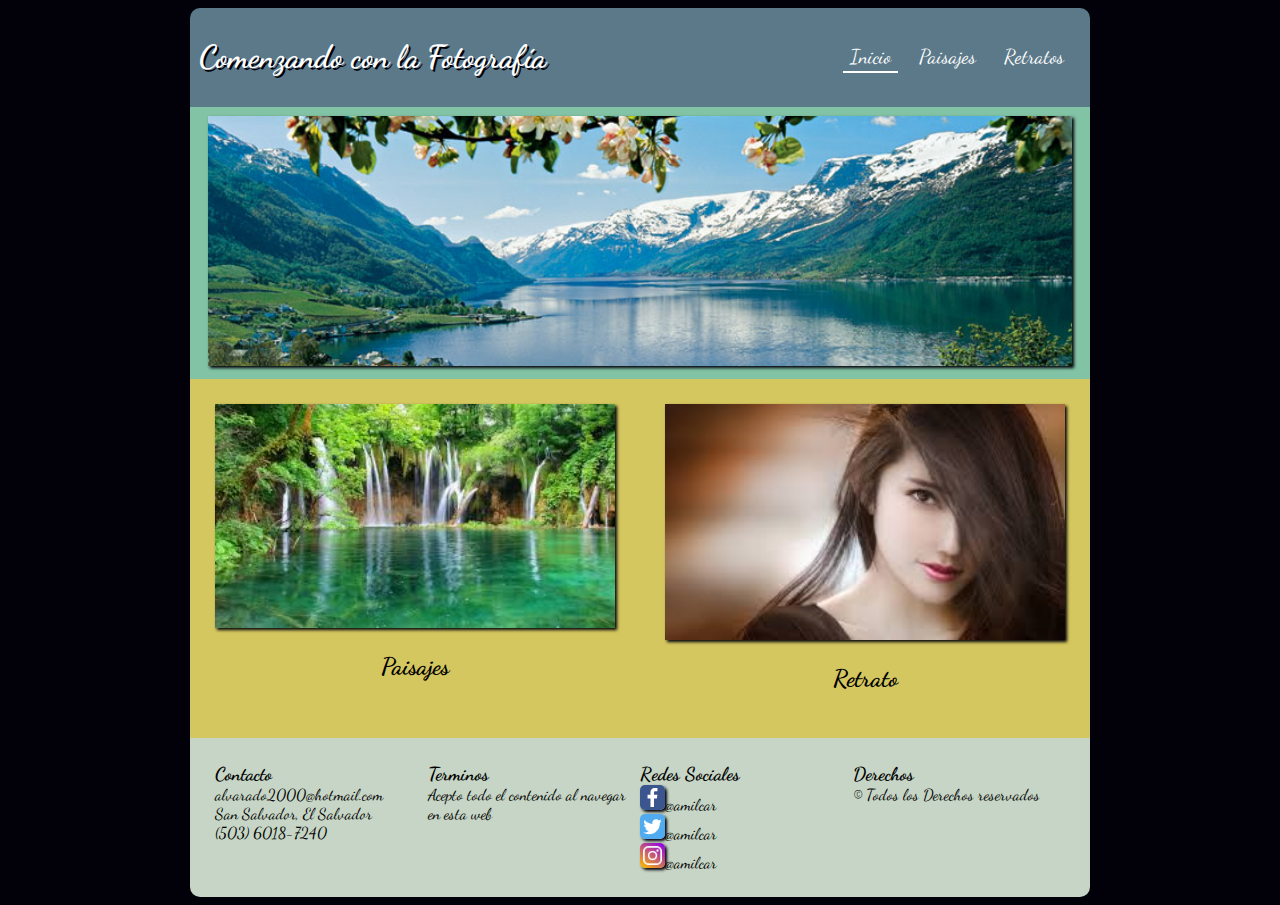
<file: index.html>
<!DOCTYPE html>
<html lang=es dir="ltr">
<head>
  <meta charset="utf-8">
  <meta name="viewport" content="width=device-width, initial-scale=1.0">
  <link rel="stylesheet" href="css/styles.css">
  <link href='https://fonts.googleapis.com/css?family=Dancing+Script' rel='stylesheet' type='text/css'>
  <title>Principal</title>
</head>
<body>
  <div id="contenido">
    <header id="cabecera">
      <h1>Comenzando con la Fotografía</h1>
      <nav>
        <ul id="menu">
          <li><a href="index.html" class="actual">Inicio</a> </li>
          <li><a href="paisajes.html">Paisajes</a> </li>
          <li><a href="retratos.html">Retratos</a> </li>
        </ul>
      </nav>
    </header>

    <section id="imagencentral">
      <picture id="banner">
        <img src="images/imagencentral.jpg" alt="Imagen Central">
      </picture>
    </section>

    <section id="imagensecundaria">
      <article id="imagenPaisaje">
        <a href="paisajes.html"> <img src="images/imagensecundariaizquierda.jpg"></a>
        <h2>Paisajes</h2>
      </article>

      <article id="imagenRetrato">
        <a href="retratos.html" ><img src="images/imagensecundariaderecha.jpg"></a>
        <h2>Retrato</h2>
      </article>
    </section>

    <footer id="pie">
		<div>
			<h3>Contacto</h3>
			<ul>
				<li>alvarado2000@hotmail.com</li>
				<li>San Salvador, El Salvador</li>
				<li>(503) 6018-7240</li>
			</ul>
		</div>
		<div>
			<h3>Terminos</h3>
			<ul>
				<li>Acepto todo el contenido al navegar en esta web</li>
			</ul>
		</div>
		<div class="icon">
			<h3>Redes Sociales</h3>
			<ul>
				<li><a href="http://facebook.com"  target="_blank"><img src="images/facebook.svg" alt="Facebook" >@amilcar</a></li>
				<li> <a href="http://twitter.com"  target="_blank"><img src="images/twitter.svg"  alt="Twitter" >@amilcar</a></li>
				<li> <a href="http://istagram.com"  target="_blank"><img src="images/instagram.png" alt="instagram" >@amilcar</a></li>
			</ul>
		</div>
		<div>
			<h3>Derechos</h3>
			<ul>
				<li>&copy; Todos los Derechos reservados</li>
			</ul>
		</div>
	</footer>
  </div>
</body>
</html>
</file>
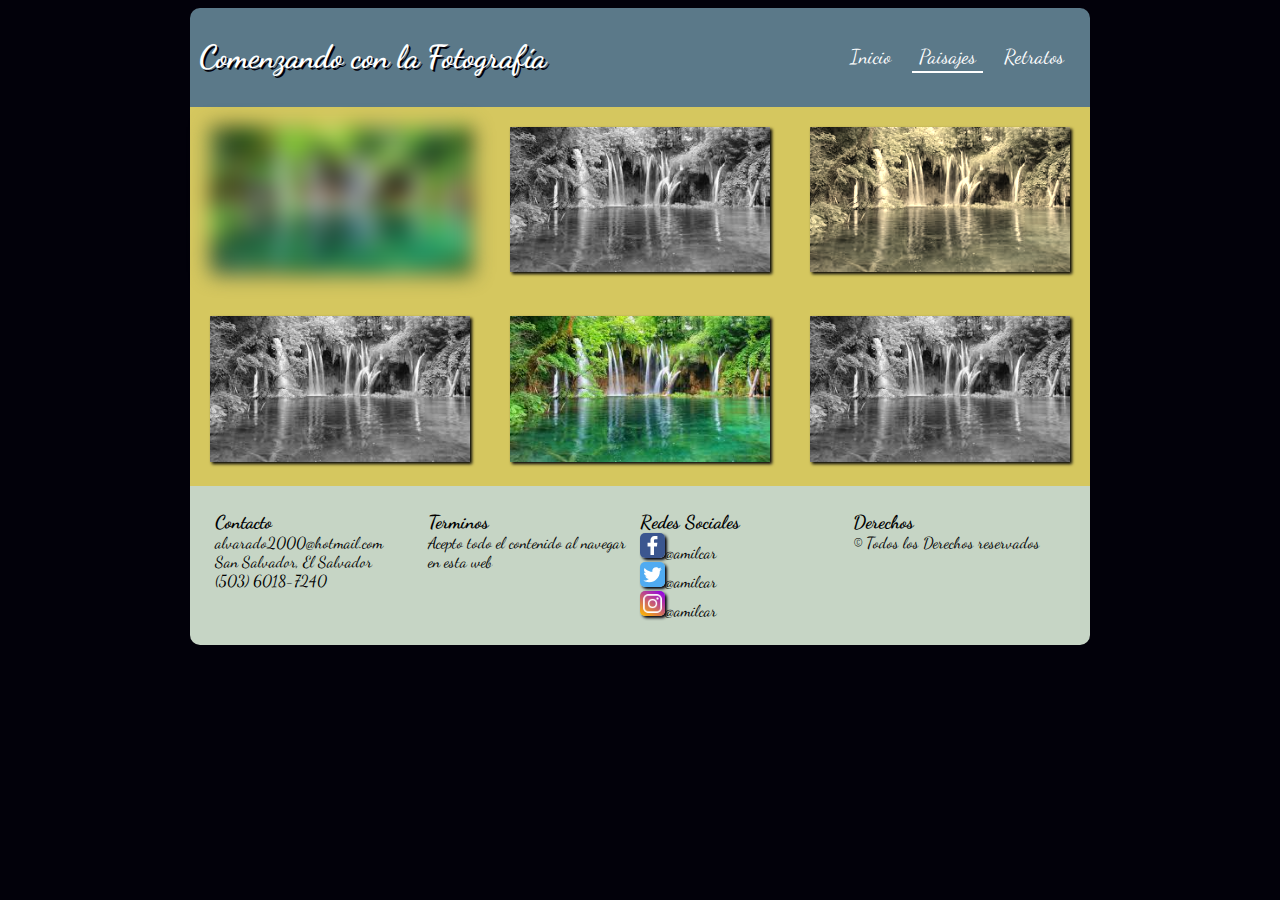
<file: paisajes.html>
<!DOCTYPE html>
<html lang=es dir="ltr">
<head>
  <meta charset="utf-8">
  <meta name="viewport" content="width=device-width, initial-scale=1.0">
  <link rel="stylesheet" href="css/styles.css">
  <link href='https://fonts.googleapis.com/css?family=Dancing+Script' rel='stylesheet' type='text/css'>
  <title>Paisajes</title>
</head>
<body>
  <div id="contenido">
    <header id="cabecera">
      <h1>Comenzando con la Fotografía</h1>
      <nav>
        <ul id="menu">
          <li><a href="index.html">Inicio</a> </li>
          <li><a href="paisajes.html" class="actual">Paisajes</a> </li>
          <li><a href="retratos.html">Retratos</a> </li>
        </ul>
      </nav>
    </header>

    <section class="galeria">
      <picture>
        <img class="image blur" src="images/imagensecundariaizquierda.jpg" alt="Paisaje">
      </picture>
      <picture>
        <img class="image grayscale" src="images/imagensecundariaizquierda.jpg" alt="Paisaje2">
      </picture>
      <picture>
        <img class="image sepia" src="images/imagensecundariaizquierda.jpg" alt="Paisaje3">
      </picture>
      <picture>
        <img class="image grayscale" src="images/imagensecundariaizquierda.jpg" alt="Paisaje4">
      </picture>
      <picture>
        <img src="images/imagensecundariaizquierda.jpg" alt="Paisaje5">
      </picture>
      <picture>
        <img class="image grayscale" src="images/imagensecundariaizquierda.jpg" alt="Paisaje6">
      </picture>
    </section>

    <footer id="pie">
		<div>
			<h3>Contacto</h3>
			<ul>
				<li>alvarado2000@hotmail.com</li>
				<li>San Salvador, El Salvador</li>
				<li>(503) 6018-7240</li>
			</ul>
		</div>
		<div>
			<h3>Terminos</h3>
			<ul>
				<li>Acepto todo el contenido al navegar en esta web</li>
			</ul>
		</div>
		<div class="icon">
			<h3>Redes Sociales</h3>
			<ul>
				<li><a href="http://facebook.com"  target="_blank"><img src="images/facebook.svg" alt="Facebook" >@amilcar</a></li>
				<li> <a href="http://twitter.com"  target="_blank"><img src="images/twitter.svg"  alt="Twitter" >@amilcar</a></li>
				<li> <a href="http://istagram.com"  target="_blank"><img src="images/instagram.png" alt="instagram" >@amilcar</a></li>
			</ul>
		</div>
		<div>
			<h3>Derechos</h3>
			<ul>
				<li>&copy; Todos los Derechos reservados</li>
			</ul>
		</div>
	</footer>
  </div>
</body>
</html>
</file>
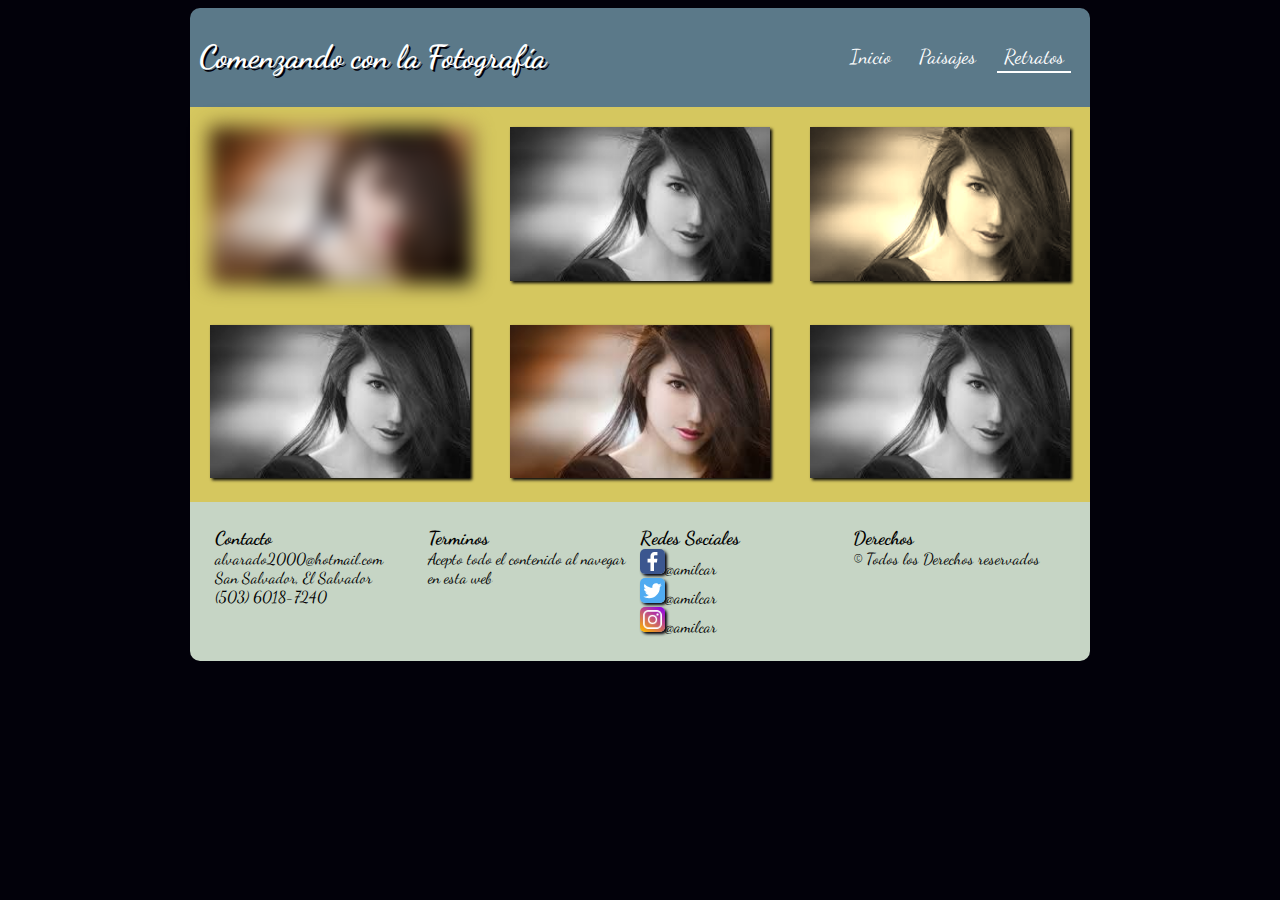
<file: retratos.html>
<!DOCTYPE html>
<html lang=es dir="ltr">
<head>
  <meta charset="utf-8">
  <meta name="viewport" content="width=device-width, initial-scale=1.0">
  <link rel="stylesheet" href="css/styles.css">
  <link href='https://fonts.googleapis.com/css?family=Dancing+Script' rel='stylesheet' type='text/css'>
  <title>Retratos</title>
</head>
<body>
  <div id="contenido">
    <header id="cabecera">
      <h1>Comenzando con la Fotografía</h1>
      <nav>
        <ul id="menu">
          <li><a href="index.html">Inicio</a> </li>
          <li><a href="paisajes.html">Paisajes</a> </li>
          <li><a href="retratos.html" class="actual">Retratos</a> </li>
        </ul>
      </nav>
    </header>

    <section class="galeria">
      <picture>
        <img class="image blur" src="images/imagensecundariaderecha.jpg" alt="Retrato">
      </picture>
      <picture>
        <img class="image grayscale" src="images/imagensecundariaderecha.jpg" alt="Retrato2">
      </picture>
      <picture>
        <img class="image sepia" src="images/imagensecundariaderecha.jpg" alt="Retrato3">
      </picture>
      <picture>
        <img class="image grayscale" src="images/imagensecundariaderecha.jpg" alt="Retrato4">
      </picture>
      <picture>
        <img src="images/imagensecundariaderecha.jpg" alt="Retrato5">
      </picture>
      <picture>
        <img class="image grayscale" src="images/imagensecundariaderecha.jpg" alt="Retrato6">
      </picture>
    </section>

    <footer id="pie">
		<div>
			<h3>Contacto</h3>
			<ul>
				<li>alvarado2000@hotmail.com</li>
				<li>San Salvador, El Salvador</li>
				<li>(503) 6018-7240</li>
			</ul>
		</div>
		<div>
			<h3>Terminos</h3>
			<ul>
				<li>Acepto todo el contenido al navegar en esta web</li>
			</ul>
		</div>
		<div class="icon">
			<h3>Redes Sociales</h3>
			<ul>
				<li><a href="http://facebook.com"  target="_blank"><img src="images/facebook.svg" alt="Facebook" >@amilcar</a></li>
				<li> <a href="http://twitter.com"  target="_blank"><img src="images/twitter.svg"  alt="Twitter" >@amilcar</a></li>
				<li> <a href="http://istagram.com"  target="_blank"><img src="images/instagram.png" alt="instagram" >@amilcar</a></li>
			</ul>
		</div>
		<div>
			<h3>Derechos</h3>
			<ul>
				<li>&copy; Todos los Derechos reservados</li>
			</ul>
		</div>
	</footer>
  </div>
</body>
</html>
</file>
<file: css/styles.css>
body{
  background-color: #02010a;
  font-family: "Dancing Script", Helvetica, "Time New Roman";
}

#contenido{
  width: 900px;
  margin: auto;
}

#cabecera{
  background-color: #5b7989;
  border-radius: 10px 10px 0 0;
  width: 100%;
  padding: 1%;
  margin: auto;
  box-sizing: border-box;
  display: flex;
  flex-wrap: wrap;
  align-items: center;
  animation-name: presentacion;
	animation-duration: 1.5s
}

#cabecera > h1,
#cabecera > nav{
  width: 50%;
}

#cabecera > h1{
  color: white;
  text-shadow: 2px 2px #02010a;
}

#menu {
	text-align: right;
	padding: 0;
	margin: 0;
}
#menu ul
{
	list-style-type: none;
}

#menu li
{
	display: inline;
  margin: 0 10px 0 0;
}

#menu li a
{
   padding: 2px 7px 2px 7px;
   color: #fff;
   text-decoration: none;
   font-size: 20px;
}

img{
  box-shadow: 2px 2px 3px #02010a;
  width: 100%;
}

#imagencentral{
  background-color: #82c3a6;
  padding: 1% 2%;
  box-sizing: border-box;
}

#imagensecundaria{
  background-color: #d5c75f;
  border: 1px;
  display: flex;
  flex-wrap: wrap;
}

#imagenRetrato, #imagenPaisaje
{
	width: 50%;
	padding: 25px;
	box-sizing: border-box;
	border: 1px;
	text-align: center;
}

#imagenRetrato:hover{
  transform: translate(20px, -5px);
}

#imagenPaisaje:hover{
  transform: rotate(10deg);
}

.galeria{
	background-color: #d5c75f !important;
	display: flex !important;
 	flex-flow: row wrap !important;
 	box-sizing: border-box;
}

.galeria picture
{
  width: calc(100%/3);
  padding: 20px 20px 20px 20px;
  box-sizing: border-box;
}

.blur
{
  -webkit-filter:blur(10px)
}
.grayscale
{
  -webkit-filter:grayscale(100%)
}
.galeria picture:nth-child(2n)
{
  -webkit-filter:grayscale(100%)
}
.sepia
{
  -webkit-filter:sepia(90%)
}

#pie
{
	background-color: #C6d5c5;
	display: flex;
	flex-wrap: wrap;
	box-sizing: border-box;
	width: 900px;
	margin: auto;
	padding: 25px;
	border-radius: 0 0 10px 10px ;
}

#pie ul
{
	list-style: none;
	padding: 0;
	margin: 0;
}
#pie h3
{
	padding: 0;
	margin: 0;
}

#pie  > div
{
	width: 25%;

}

.icon img
{

	border-radius: 5px;
	-moz-border-radius:5px;
	-webkit-border-radius:5px;
	width: 25px;
}

.icon a
{
	text-decoration: none;
	color: #000;

}

/*Animaciones*/
@keyframes presentacion {
    0% {margin-top: 150%;}
    60% {margin-top: -5%;}
    100% {margin-top: 0%;}
}

/*Media*/
@media (max-width: 900px)
{
  #contenido,
	#cabecera,
  #imagencentral,
  #imagenPaisaje,
  #imagenRetrato,
	#pie > div,
	#cabecera > h1,
	nav,
	#menu,
	#pie,
  .galeria > picture,
	#contenido > *
	{
		width: 100% !important;
	}
}

.actual
{
	    border-bottom: 2px solid !important;
}
</file>
